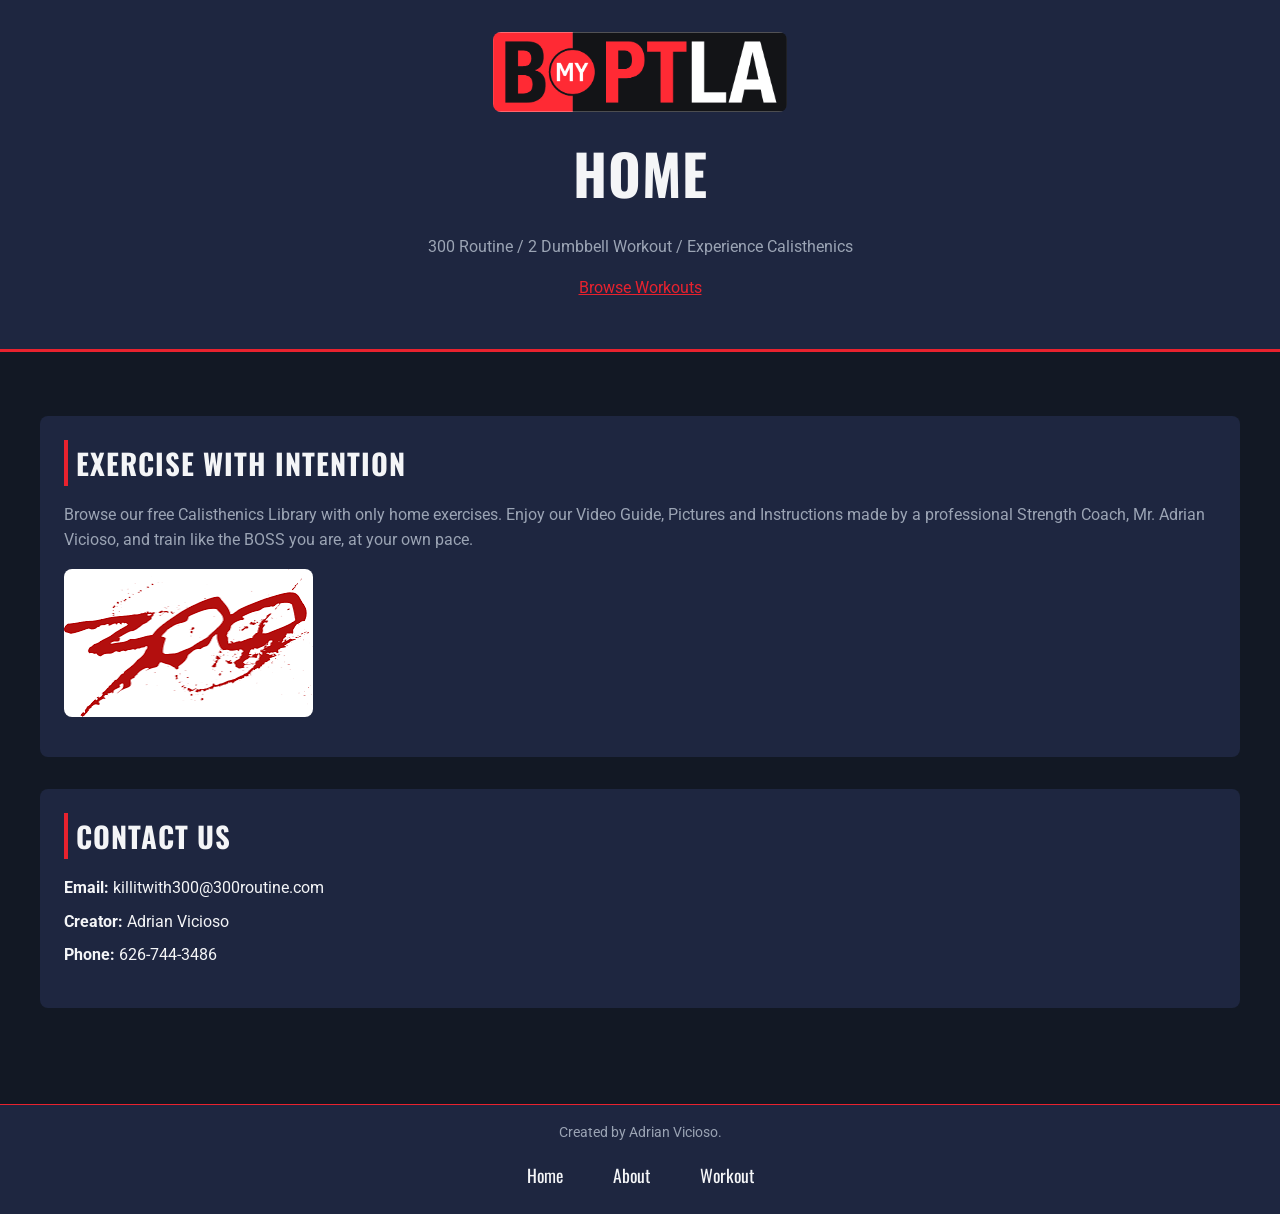
<file: home.html>
<!DOCTYPE html>
<html lang="en">
<head>
    <meta charset="UTF-8">
    <meta name="viewport" content="width=device-width, initial-scale=1">
    <title>Home | Bmyptla</title>
    <link rel="preconnect" href="https://fonts.googleapis.com">
    <link rel="preconnect" href="https://fonts.gstatic.com" crossorigin>
    <link href="https://fonts.googleapis.com/css2?family=Oswald:wght@400;600&family=Roboto:wght@400;700&display=swap" rel="stylesheet">
    <link rel="stylesheet" href="style.css">
</head>
<body>

    <header class="main-header">
        <img class="logo" src="Bmyptla.jpg" alt="Bmyptla company logo">
        <h1>Home</h1>
        <p>300 Routine / 2 Dumbbell Workout / Experience Calisthenics</p>
        <p><a href="workout.html">Browse Workouts</a></p>
    </header>

    <main class="content-container">
        <section class="section-block">
            <h2>Exercise with Intention</h2>
            <p>Browse our free Calisthenics Library with only home exercises. Enjoy our Video Guide, Pictures and Instructions made by a professional Strength Coach, Mr. Adrian Vicioso, and train like the BOSS you are, at your own pace.</p>
            <img src="300.png" alt="300 Routine logo">
        </section>

        <section class="section-block">
            <h2>Contact Us</h2>
            <ul>
                <li><strong>Email:</strong> killitwith300@300routine.com</li>
                <li><strong>Creator:</strong> Adrian Vicioso</li>
                <li><strong>Phone:</strong> 626-744-3486</li>
            </ul>
        </section>
    </main>

    <footer id="main-footer">
        <p>Created by Adrian Vicioso.</p>
        <nav class="nav-menu">
            <a href="index.html">Home</a>
            <a href="about.html">About</a>
            <a href="workout.html">Workout</a>
        </nav>
    </footer>

</body>
</html>
</file>
<file: style.css>
:root {
  /* Color Palette (used on every page) */
  --primary-bg: #121824;   /* Deep Slate Charcoal - page background, cards */
  --surface-bg: #1e2640;   /* Blue-Grey - header, sections, footer */
  --accent: #e8222e;       /* Brand Red - matches the logo */
  --accent-hover: #ff4d57; /* Lighter red for hover/focus */
  --text-main: #f4f5f7;    /* Off-White */
  --text-muted: #9ba4b4;   /* Soft Muted Grey */
  --error: #ff6b6b;        /* Error messages */
  --success: #4ade80;      /* Success message */

  /* 8px Base Spacing System */
  --space-8: 8px;
  --space-16: 16px;
  --space-24: 24px;
  --space-32: 32px;
  --space-64: 64px;
}

* {
  margin: 0;
  padding: 0;
  box-sizing: border-box;
}

body {
  font-family: 'Roboto', sans-serif;
  background-color: var(--primary-bg);
  color: var(--text-main);
  line-height: 1.6;
}

h1, h2, h3 {
  font-family: 'Oswald', sans-serif;
  text-transform: uppercase;
  letter-spacing: 1px;
  color: var(--text-main);
  margin-bottom: var(--space-16);
}

h1 {
  font-size: 2.5rem;
}

/* Similarity: every section heading has the same accent bar */
h2 {
  font-size: 1.8rem;
  border-left: 4px solid var(--accent);
  padding-left: var(--space-8);
}

h3 {
  font-size: 1.3rem;
}

p {
  margin-bottom: var(--space-16);
  color: var(--text-muted);
}

a {
  color: var(--accent);
}

/* Visible focus for keyboard users on every link, button and input */
a:focus-visible,
button:focus-visible,
input:focus-visible,
textarea:focus-visible {
  outline: 3px solid var(--accent-hover);
  outline-offset: 2px;
}

img {
  max-width: 100%;
  height: auto;
  display: block;
  border-radius: var(--space-8);
  margin: var(--space-16) 0;
}

ul {
  list-style: none;
  margin-bottom: var(--space-16);
}

li {
  margin-bottom: var(--space-8);
}

/* Proximity: contact details stay close together as one group */
.contact-list li {
  margin-bottom: var(--space-8);
  color: var(--text-main);
}

/* Hide text visually but keep it for screen readers */
.sr-only {
  position: absolute;
  width: 1px;
  height: 1px;
  overflow: hidden;
  clip: rect(0 0 0 0);
  white-space: nowrap;
}

/* ===== BUTTONS - Similarity + Focal Point ===== */
/* Every main action looks the same, so users know it is clickable */
.btn {
  display: inline-block;
  background-color: var(--accent);
  color: var(--text-main);
  font-family: 'Oswald', sans-serif;
  font-size: 1.1rem;
  text-transform: uppercase;
  letter-spacing: 1px;
  text-decoration: none;
  padding: var(--space-16) var(--space-32);
  border: none;
  border-radius: 999px;
  cursor: pointer;
  transition: background-color 0.3s ease;
}

.btn:hover,
.btn:focus-visible {
  background-color: var(--accent-hover);
}

/* ===== HEADER ===== */
.main-header {
  background-color: var(--surface-bg);
  padding: var(--space-32) var(--space-16);
  text-align: center;
  border-bottom: 3px solid var(--accent);
}

.main-header img {
  margin-left: auto;
  margin-right: auto;
}

.main-header p {
  max-width: 900px;
  margin-left: auto;
  margin-right: auto;
}

.logo {
  max-height: 80px;
  margin: 0 auto var(--space-16) auto;
}

.content-container {
  max-width: 1200px;
  margin: 0 auto;
  padding: var(--space-32) var(--space-16);
}

/* Common Region: each section lives in its own panel */
.section-block {
  margin-bottom: var(--space-32);
  background-color: var(--surface-bg);
  padding: var(--space-24);
  border-radius: var(--space-8);
}

/* Grid container: holds 2 or more cards side by side */
.grid-layout {
  display: grid;
  grid-template-columns: 1fr;
  gap: var(--space-24);
  align-items: start; /* cards don't stretch and leave empty gaps */
}

/* Class selector */
/* Common Region + Similarity: every card has the same box and top border */
/* Proximity: title, photo and text stay close together */
.card {
  background-color: var(--primary-bg);
  padding: var(--space-16);
  border-radius: var(--space-8);
  border-top: 2px solid var(--accent);
  display: flex;
  flex-direction: column;
  justify-content: flex-start;
  gap: var(--space-16);
  text-align: center;
}

.card h3,
.card p {
  margin-bottom: 0;
}

/* Every card photo is the same shape */
.card img {
  width: 100%;
  aspect-ratio: 4 / 5;
  object-fit: cover;
  margin: 0;
}

/* ===== CONTACT FORM ===== */
#contact-form h3 {
  margin-top: var(--space-32);
}

form fieldset {
  border: 1px solid rgba(255, 255, 255, 0.15);
  border-radius: var(--space-8);
  padding: var(--space-24);
  margin-bottom: var(--space-24);
}

form legend {
  font-family: 'Oswald', sans-serif;
  text-transform: uppercase;
  letter-spacing: 1px;
  color: var(--text-main);
  padding: 0 var(--space-8);
}

.field {
  display: flex;
  flex-direction: column;
  gap: var(--space-8);
  margin-bottom: var(--space-16);
}

.field label,
.radio label {
  color: var(--text-main);
  font-weight: 700;
}

input[type="text"],
input[type="email"],
input[type="tel"],
textarea {
  background-color: var(--primary-bg);
  color: var(--text-main);
  border: 2px solid #4a5170;
  border-radius: var(--space-8);
  padding: 12px;
  font: inherit;
  width: 100%;
}

.radio {
  display: flex;
  align-items: center;
  gap: var(--space-8);
  margin-bottom: var(--space-8);
}

.radio input {
  width: 20px;
  height: 20px;
  accent-color: var(--accent);
}

.hint {
  font-size: 0.9rem;
  margin-bottom: 0;
}

/* Error state: red border + message + icon (not color alone) */
[aria-invalid="true"] {
  border-color: var(--error) !important;
}

.error-msg {
  color: var(--error);
  font-weight: 700;
  margin-bottom: 0;
}

.error-msg::before {
  content: "⚠ ";
}

.error-summary {
  border: 2px solid var(--error);
  border-radius: var(--space-8);
  padding: var(--space-16);
  margin-bottom: var(--space-24);
  color: var(--text-main);
}

.error-summary ul {
  list-style: disc;
  padding-left: var(--space-24);
  margin-bottom: 0;
}

.error-summary a {
  color: var(--error);
}

.success-msg {
  color: var(--success);
  font-weight: 700;
  margin-top: var(--space-16);
}

/* ===== NAVIGATION ===== */
.nav-menu {
  display: flex;
  flex-wrap: wrap;
  justify-content: center;
  gap: var(--space-16);
  margin: var(--space-16) 0;
}

.nav-menu a {
  color: var(--text-main);
  text-decoration: none;
  font-family: 'Oswald', sans-serif;
  font-size: 1.1rem;
  padding: var(--space-8) var(--space-16);
  border: 1px solid transparent;
  transition: all 0.3s ease;
}

.nav-menu a:hover {
  color: var(--accent);
  border-color: var(--accent);
}

/* ===== FOOTER - Figure/Ground ===== */
/* No longer fixed, so it never covers the page content */
#main-footer {
  background-color: var(--surface-bg);
  padding: var(--space-16);
  text-align: center;
  border-top: 1px solid var(--accent);
}

#main-footer p {
  margin-bottom: var(--space-8);
  font-size: 0.9rem;
}

#main-footer .nav-menu {
  margin: 0;
}

/* ===== JAVASCRIPT FEATURES ===== */

/* Secondary button: same shape as .btn, outlined instead of filled */
.btn-outline {
  background-color: transparent;
  color: var(--text-main);
  border: 2px solid var(--accent);
}

.btn-outline:hover,
.btn-outline:focus-visible {
  background-color: var(--accent);
  color: var(--text-main);
}

/* Workout details panel (shown/hidden by JavaScript) */
.workout-details {
  text-align: left;
  border-top: 1px solid rgba(255, 255, 255, 0.15);
  padding-top: var(--space-16);
}

.workout-details p {
  margin-bottom: var(--space-8);
}

.workout-details ul {
  list-style: disc;
  padding-left: var(--space-24);
  margin-bottom: 0;
}

/* Live weather text from the API */
.weather-status {
  color: var(--text-main);
  font-size: 1.1rem;
}

@media (min-width: 768px) {
  h1 {
    font-size: 3.5rem;
  }
  .grid-layout {
    grid-template-columns: repeat(2, 1fr);
  }
}

@media (min-width: 1200px) {
  .grid-layout {
    grid-template-columns: repeat(3, 1fr);
  }
  .content-container {
    padding: var(--space-64) 0;
  }
}
</file>
